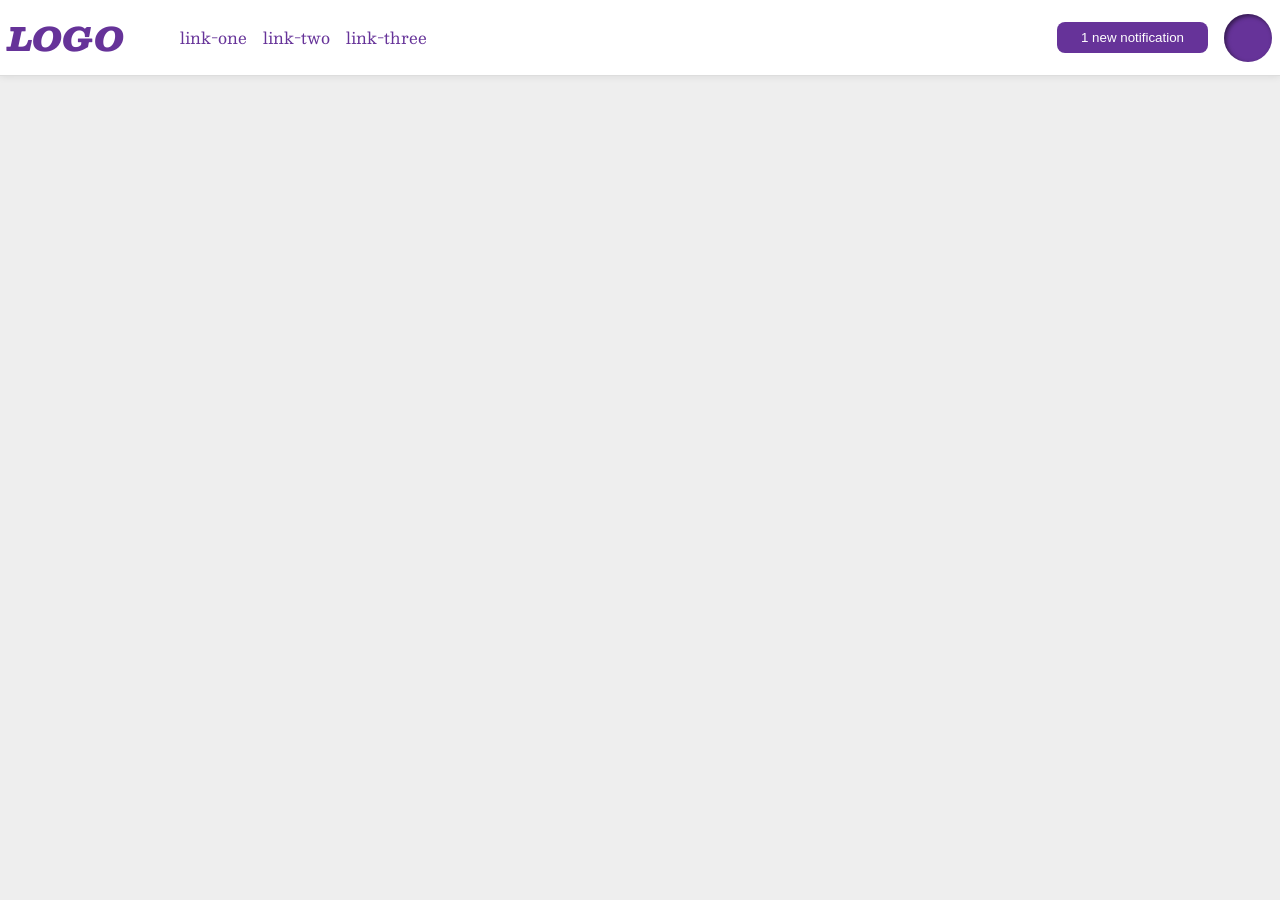
<file: flex/03-flex-header-2/index.html>
<!DOCTYPE html>
<html lang="en">
  <head>
    <meta charset="UTF-8">
    <meta http-equiv="X-UA-Compatible" content="IE=edge">
    <meta name="viewport" content="width=device-width, initial-scale=1.0">
    <title>Flex Header 2</title>
    <link rel="stylesheet" href="style.css">
  </head>
  <body>
    <div class="header">
      <div class="logo-links">
        <div class="logo">
          LOGO
        </div>
        <ul class="links">
          <li><a href="https://google.com">link-one</a></li>
          <li><a href="https://google.com">link-two</a></li>
          <li><a href="https://google.com">link-three</a></li>
        </ul>
      </div>
      <div class="profile">
        <button class="notifications">
          1 new notification
        </button>
        <div class="profile-image"></div>
      </div>
    </div>
  </body>
</html>
</file>
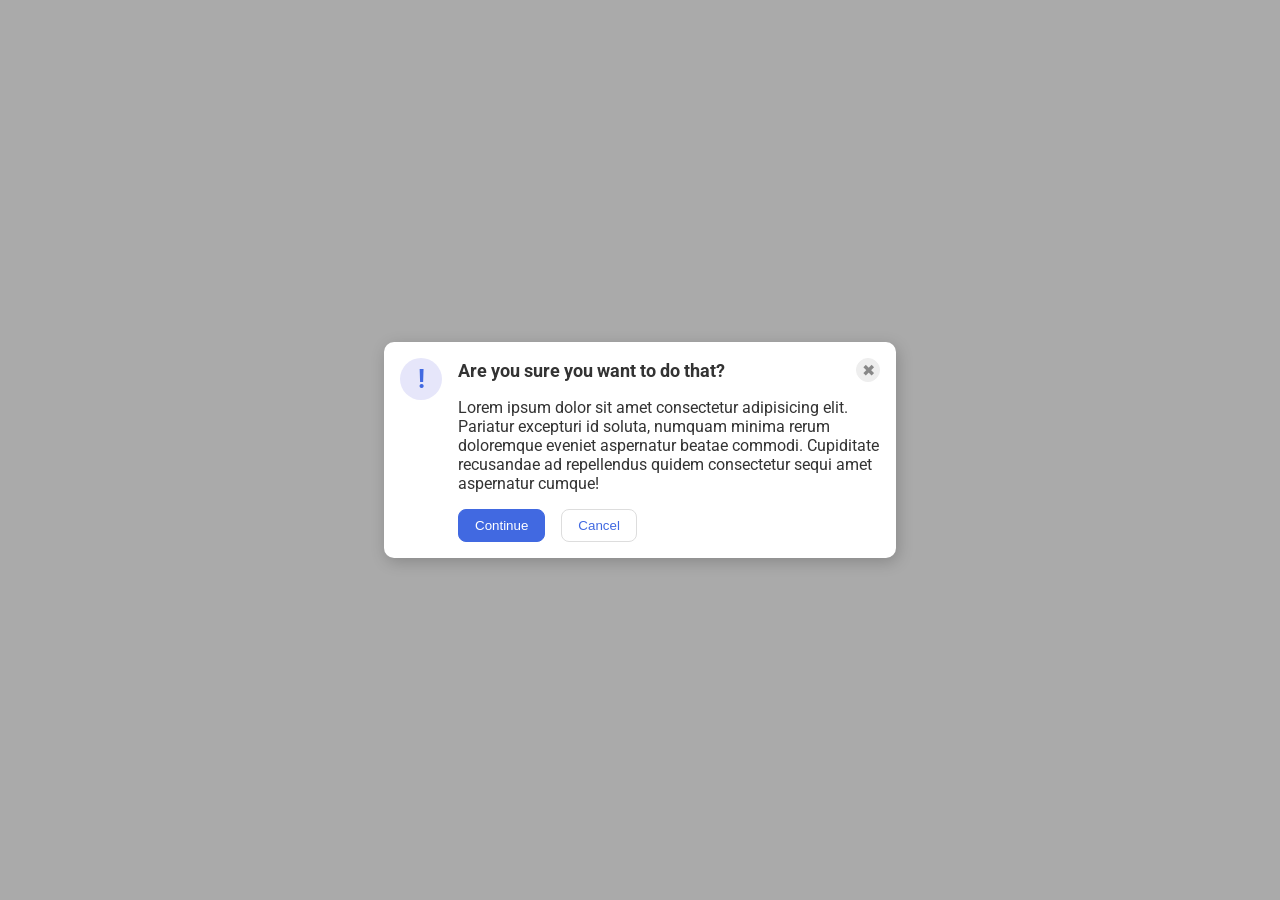
<file: flex/05-flex-modal/index.html>
<!DOCTYPE html>
<html lang="en">
  <head>
    <meta charset="UTF-8">
    <meta http-equiv="X-UA-Compatible" content="IE=edge">
    <meta name="viewport" content="width=device-width, initial-scale=1.0">
    <link rel="stylesheet" href="style.css">
    <title>Modal</title>
  </head>
  <body>
    <div class="modal">
      <div class="icon">!</div>
      <div class="container">
        <div class="header">
          Are you sure you want to do that?
          <button class="close-button">✖</button>
        </div>
        <div class="text">Lorem ipsum dolor sit amet consectetur adipisicing elit. Pariatur excepturi id soluta, numquam minima rerum doloremque eveniet aspernatur beatae commodi. Cupiditate recusandae ad repellendus quidem consectetur sequi amet aspernatur cumque!</div>
        <button class="continue">Continue</button>
        <button class="cancel">Cancel</button>
      </div>
    </div>
  </body>
</html>
</file>
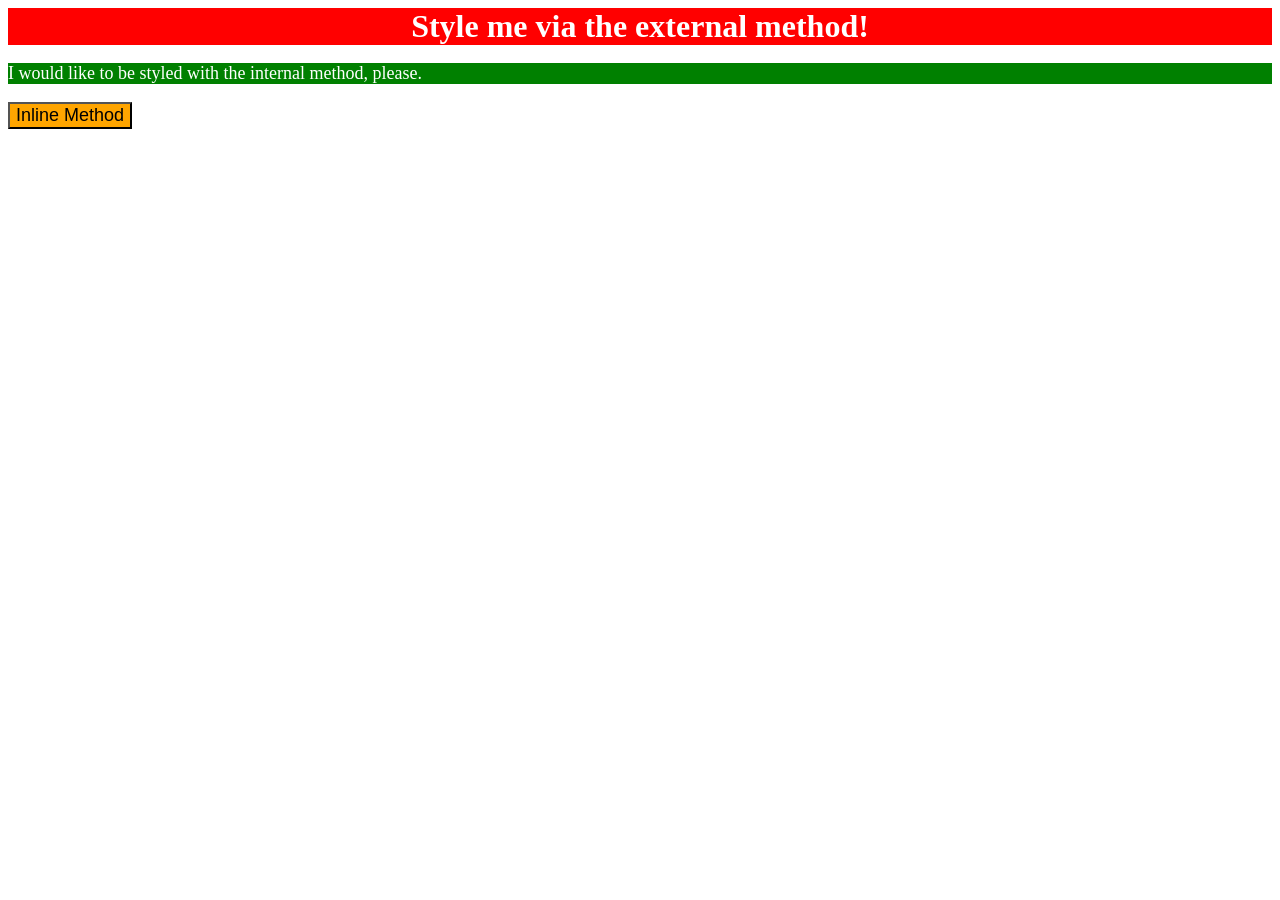
<file: foundations/01-css-methods/index.html>
<!DOCTYPE html>
<html lang="en">
  <head>
    <meta charset="UTF-8">
    <meta http-equiv="X-UA-Compatible" content="IE=edge">
    <meta name="viewport" content="width=device-width, initial-scale=1.0">
    <title>Methods for Adding CSS</title>
    <link rel="stylesheet" href="styles.css">
    
    <style>
      p {
        background-color: green;
        color: white;
        font-size:18px;
      }
    </style>
  </head>
  <body>
    <div>Style me via the external method!</div>
    <p>I would like to be styled with the internal method, please.</p>
    <button style="background-color: orange; font-size:18px">Inline Method</button>
  </body>
</html>
</file>
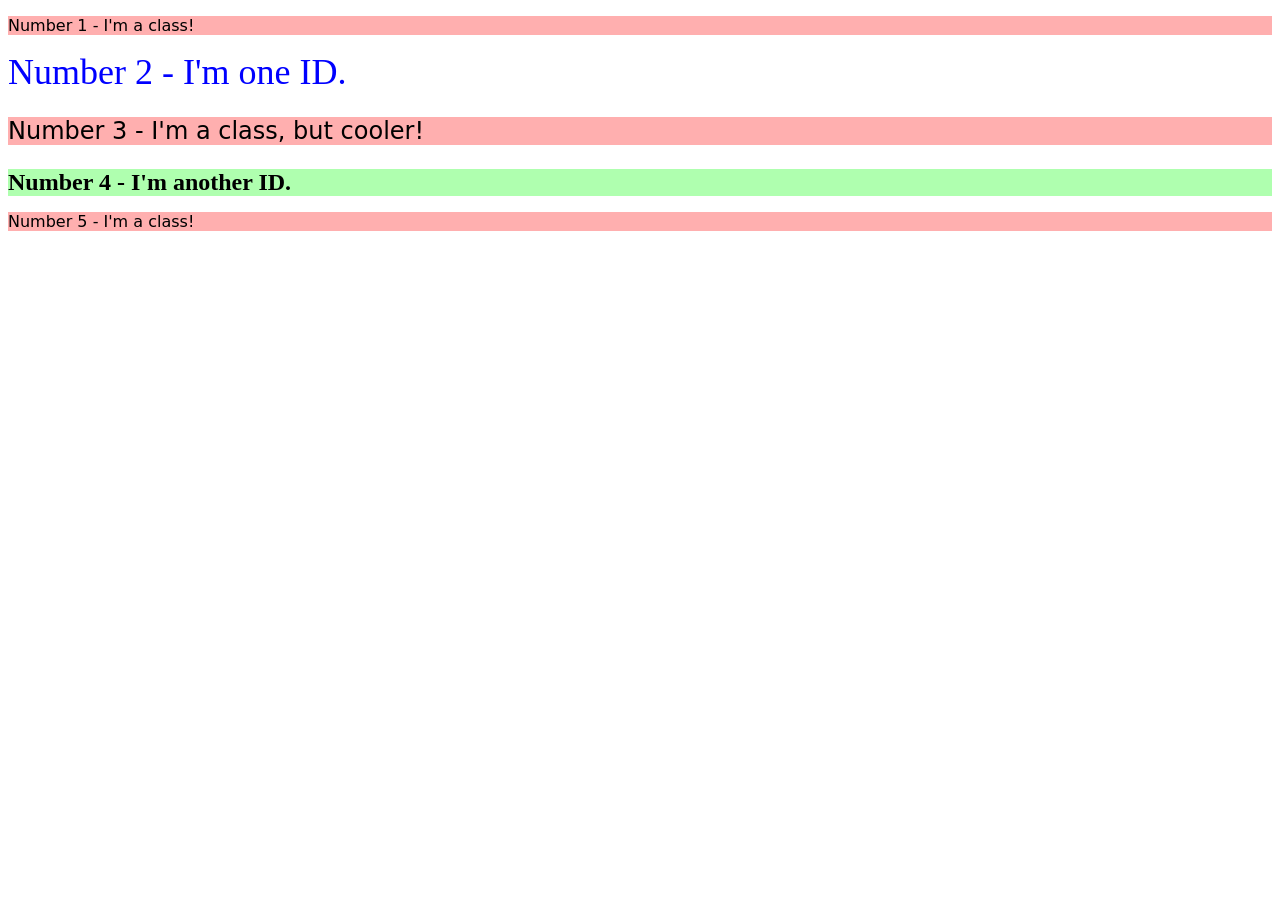
<file: foundations/02-class-id-selectors/index.html>
<!DOCTYPE html>
<html lang="en">
  <head>
    <meta charset="UTF-8">
    <meta http-equiv="X-UA-Compatible" content="IE=edge">
    <meta name="viewport" content="width=device-width, initial-scale=1.0">
    <title>Class and ID Selectors</title>
    <link rel="stylesheet" href="style.css">
  </head>
  <body>
    <p class="odd">Number 1 - I'm a class!</p>
    <div id="second">Number 2 - I'm one ID.</div>
    <p class="odd third">Number 3 - I'm a class, but cooler!</p>
    <div id="fourth">Number 4 - I'm another ID.</div>
    <p class="odd">Number 5 - I'm a class!</p>
  </body>
</html>
</file>
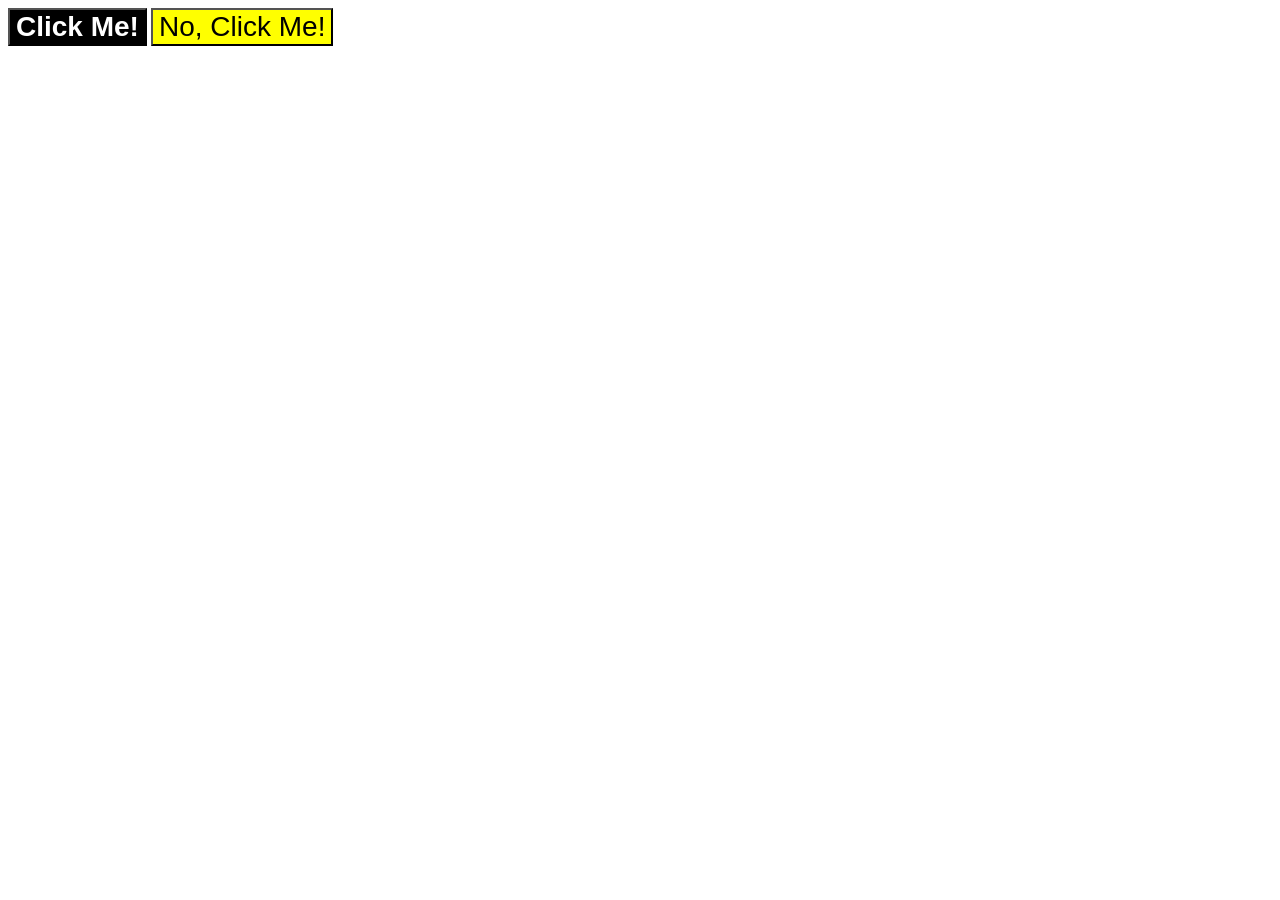
<file: foundations/03-grouping-selectors/index.html>
<!DOCTYPE html>
<html lang="en">
  <head>
    <meta charset="UTF-8">
    <meta http-equiv="X-UA-Compatible" content="IE=edge">
    <meta name="viewport" content="width=device-width, initial-scale=1.0">
    <title>Grouping Selectors</title>
    <link rel="stylesheet" href="style.css">
  </head>
  <body>
    <button class="first">Click Me!</button>
    <button class="second">No, Click Me!</button>
  </body>
</html>
</file>
<file: flex/03-flex-header-2/style.css>
/* this is some magical font-importing.  
you'll learn about it later. */
@import url('https://fonts.googleapis.com/css2?family=Besley:ital,wght@0,400;1,900&display=swap');

body {
  margin: 0;
  background: #eee;
  font-family: Besley, serif;
}

.header {
  background: white;
  border-bottom: 1px solid #ddd;
  box-shadow: 0 0 8px rgba(0,0,0,.1);
  display: flex;
  align-items: center;
  padding: 8px;
}

.logo-links {
  display: flex;
  align-items: center;
  gap: 16px;
}

.profile {
  display: flex;
  align-items: center;
  gap: 16px;
  margin-left: auto;
}

.profile-image {
  background: rebeccapurple;
  box-shadow: inset 2px 2px 4px rgba(0,0,0,.5);
  border-radius: 50%;
  width: 48px;
  height: 48px;
}

.logo {
  color: rebeccapurple;
  font-size: 32px;
  font-weight: 900;
  font-style: italic;
}

button {
  border: none;
  border-radius: 8px;
  background: rebeccapurple;
  color: white;
  padding: 8px 24px;
}

a {
  /* this removes the line under our links */
  text-decoration: none;
  color: rebeccapurple;
}

ul {
  display: flex;
  gap: 16px;
  list-style-type: none;
}
</file>
<file: flex/05-flex-modal/style.css>
@import url('https://fonts.googleapis.com/css2?family=Roboto:wght@400;700&display=swap');

html, body {
  height: 100%;
}

body {
  font-family: Roboto, sans-serif;
  margin: 0;
  background: #aaa;
  color: #333;
  /* I'll give you this one for free lol */
  display: flex;
  align-items: center;
  justify-content: center;
}

.modal {
  background: white;
  width: 480px;
  border-radius: 10px;
  box-shadow: 2px 4px 16px rgba(0,0,0,.2);


  display: flex;
  padding: 16px;
  gap: 16px;
}

.container {
  display: flex;
  flex-wrap: wrap;
  gap: 16px;
}

.header {
  font-weight: bold;
  font-size: large;
  display: flex;
  align-items: center;
  justify-content: space-between;
  flex: 1;
  margin: 0;
}

.icon {
  color: royalblue;
  font-size: 26px;
  font-weight: 700;
  background: lavender;
  width: 42px;
  height: 42px;
  border-radius: 50%;
  display: flex;
  align-items: center;
  justify-content: center;


  flex-shrink: 0;
}

button.close-button {
  background: #eee;
  border-radius: 50%;
  color: #888;
  font-weight: 400;
  font-size: 16px;
  height: 24px;
  width: 24px;
  display: flex;
  align-items: center;
  justify-content: center;
  border: 1px solid #eee;
  padding: 0;


  flex-shrink: 0;
}

button {
  cursor: pointer;
  padding: 8px 16px;
  border-radius: 8px;
}

button.continue {
  background: royalblue;
  border: 1px solid royalblue;
  color: white;
}

button.cancel {
  background: white;
  border: 1px solid #ddd;
  color: royalblue;
}
</file>
<file: foundations/01-css-methods/styles.css>
div {
    background-color: red;
    color: white;
    font-size:32px;
    text-align: center;
    font-weight: bold;
}
</file>
<file: foundations/02-class-id-selectors/style.css>
.odd {
    background-color: #ff000050;
    font-family: Verdana, 'DejaVu Sans', sans-serif;
}

#second {
    color: #0000ff;
    font-size:36px;
}

.third {
    font-size:24px
}

#fourth {
    background-color: #00ff0050;
    font-size:24px;
    font-weight: bold;
}
</file>
<file: foundations/03-grouping-selectors/style.css>
.first,
.second {
    font-size:28px;
    font-family: Helvetica, 'Times New Roman', sans-serif;
}

.first {
    background-color: #000000;
    color: #ffffff;
    font-weight: bold;
}

.second {
    background-color: #ffff00;
}
</file>
